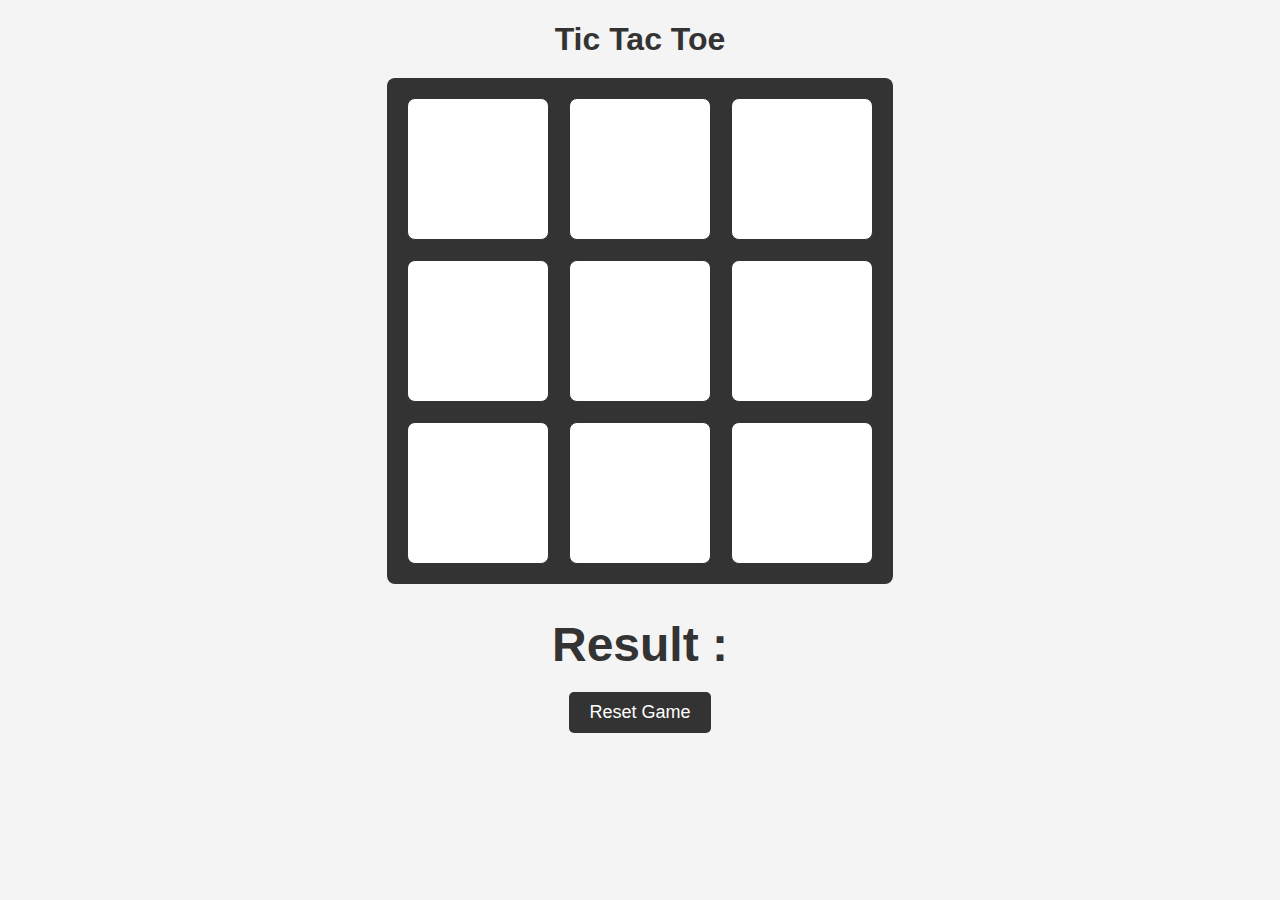
<file: projects/ttt-preview.html>
<!DOCTYPE html>
<html lang="en">
    <head>
        <meta charset="UTF-8">
        <meta name="viewport" content="width=device-width, initial-scale=1.0">
        <title>Tic Tac Toe Game</title>
        <link rel="stylesheet" href="ttt-preview.css">
    </head>
    <body>
        <h1> Tic Tac Toe </h1>
        <div id="board">
            <div class="row1">
                <div class="cell" id="c1"></div>
                <div class="cell" id="c2"></div>
                <div class="cell" id="c3"></div>
            </div>
            <div class="row2">
                <div class="cell" id="c4"></div>
                <div class="cell" id="c5"></div>
                <div class="cell" id="c6"></div>
            </div>
            <div class="row3">
                <div class="cell" id="c7"></div>
                <div class="cell" id="c8"></div>
                <div class="cell" id="c9"></div>
            </div>
        </div>
        <div class="result">
            <h1 id="result">Result :</h1>
        </div>
        <button id="reset">Reset Game</button>
        <script src="ttt-preview.js"></script>
    </body>
</html>
</file>
<file: projects/ttt-preview.css>
body {
    font-family: Arial, sans-serif;
    background-color: #f4f4f4;
    margin: 0;
    padding: 0;
}
h1 {
    text-align: center;
    color: #333;
    margin-bottom: 20px;
}
#board {
    display: flex;
    justify-content: center;
    align-items: center;
    margin: 20px auto;
    padding: 10px;
    width: 486px;
    flex-wrap: wrap;
    background-color: #333;
    border-radius: 8px;
}
.row1,
.row2,
.row3 {
    display: flex;
    justify-content: center;
    align-items: center;
    background-color: #333;
}
.cell {
    background-color: #fff;
    border: 1px solid #333;
    padding: 20px;
    margin: 10px;
    border-radius: 8px;
    text-align: center;
    font-size: 125px;
    color: #333;
    cursor: pointer;
    width: 100px;
    height: 100px;
    display: flex;
    justify-content: center;
    align-items: center;
    transition: background-color 0.3s;
    user-select: none;
    border-radius: 8px;
}
.cell:hover {
    background-color: #f0f0f0;
    transform: scale(1.05);
    z-index: 1;
}
.result {
    text-align: center;
    font-size: 24px;
    color: #333;
    margin-top: 20px;
}
button {
    display: block;
    margin: 20px auto;
    padding: 10px 20px;
    font-size: 18px;
    background-color: #333;
    color: #fff;
    border: none;
    border-radius: 5px;
    cursor: pointer;
    transition: background-color 0.3s;
}
button:hover {
    background-color: #555;
}
</file>
